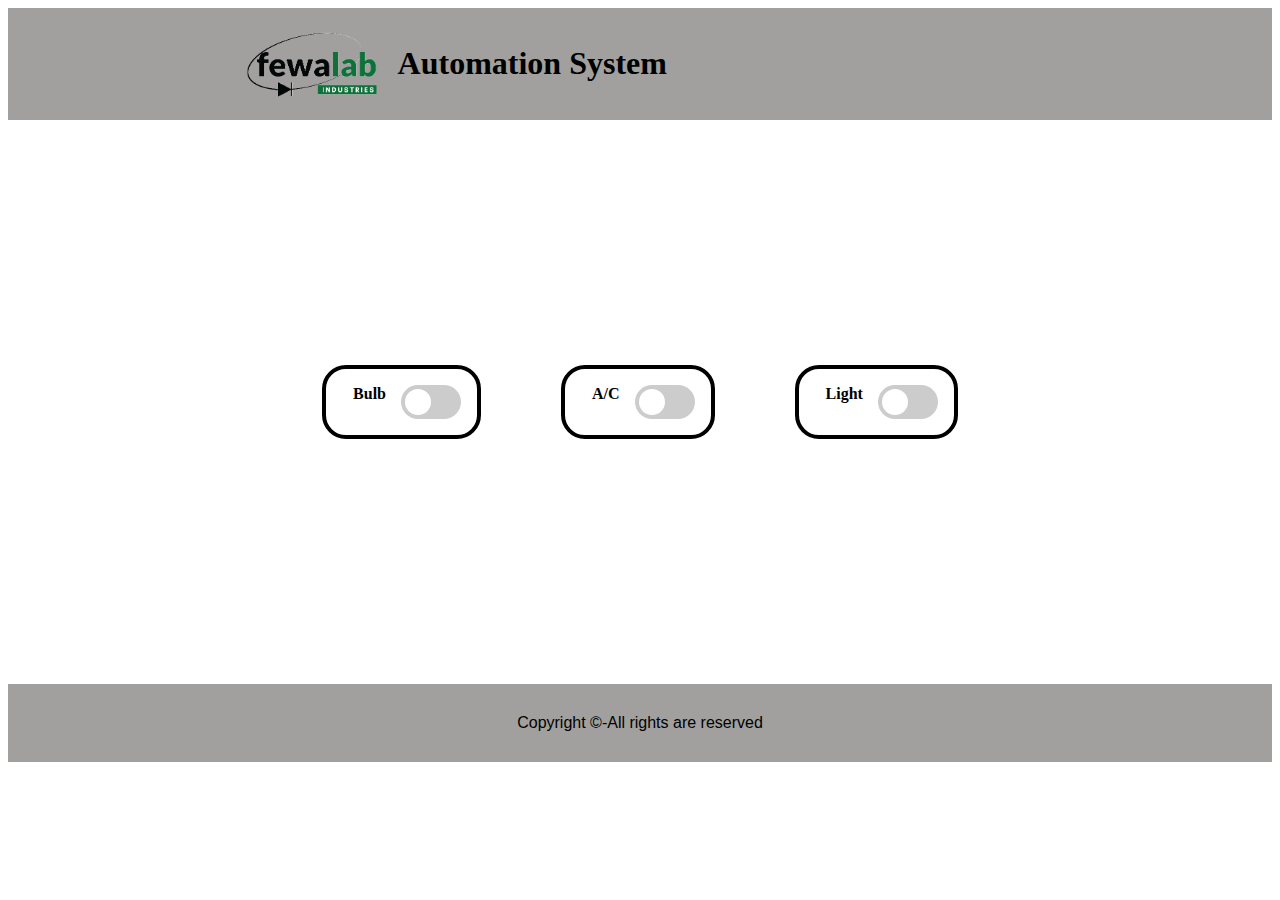
<file: IoT_board_simple/data/index.html>
<!DOCTYPE html>
<html>
<head>
    <title>
        Home Automation
    </title>
    <link rel="stylesheet" type="text/css" href="style.css">
    <script src="jquery-3.7.0.js"></script>
</head>
 
<body>
    <nav class="navbar background">
        <ul class="nav-list">
            <div class="logo">
                <img src="logo.png">
            </div>
            <h1>Automation System</h1>
        </ul>
    </nav>

    <div class="controls">
        <div class="wrap">
            <div class="btn-tg">
                <b class="label-title">Bulb</b>
                <label class="switch" >
                <input type="checkbox" id="bulb">
                <span class="slider round"></span>
                </label>
            </div>
            <div class="btn-tg">
                <b class="label-title">A/C</b>
                <label class="switch">
                <input type="checkbox" id="ac">
                <span class="slider round"></span>
                </label>
            </div>
           <div class="btn-tg">
                <b class="label-title">Light</b>
                <label class="switch">
                <input type="checkbox" id="light"> 
                <span class="slider round"></span>
                </label>
           </div>
            
          </div>

    </div>
 
    <footer class="background">
        <p class="text-footer">
            Copyright ©-All rights are reserved
        </p>
    </footer>
    <script>
        $( "#bulb" ).on( "click", function() {
            var bulb_c = $("#bulb").is(":checked");
            var url = 'bulb-' + bulb_c;
            $.ajax({
                url : url,
                type : 'GET',
                success : function(data) {              
                    console.log('button clicked!');
                }
            });
        });
        $( "#ac" ).on( "click", function() {
            var ac_c = $("#ac").is(":checked");
            var url = 'ac-' + ac_c;
            $.ajax({
                url : url,
                type : 'GET',
                success : function(data) {              
                    console.log('button clicked!');
                }
            });
        });
        $( "#light" ).on( "click", function() {
            var light_c = $("#light").is(":checked");
            var url = 'light-' + light_c;
            $.ajax({
                url : url,
                type : 'GET',
                success : function(data) {              
                    console.log('button clicked!');
                }
            });
        });
    </script>
</body>
 
</html>
</file>
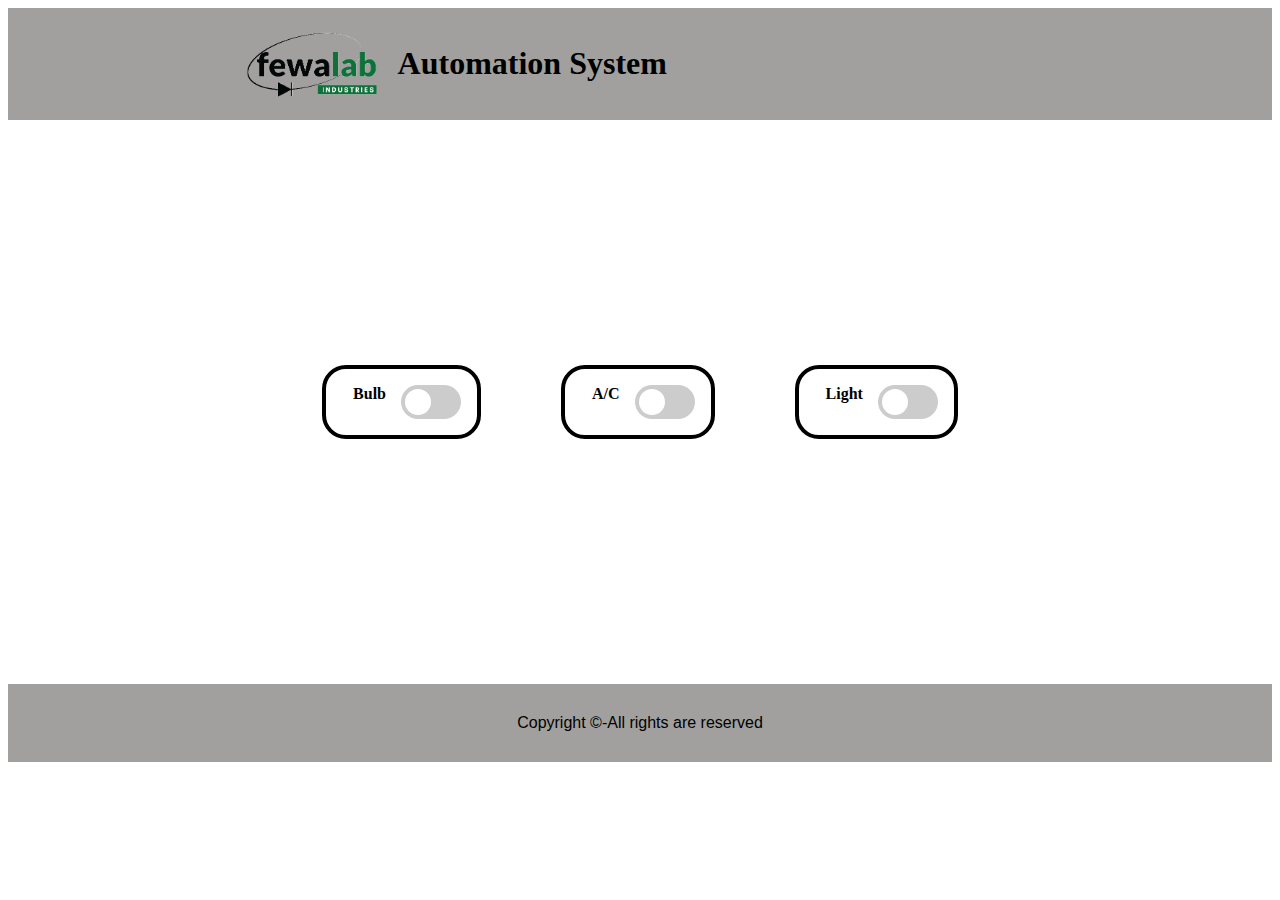
<file: IoT_board_status_led/data/index.html>
<!DOCTYPE html>
<html>
<head>
    <title>
        Home Automation
    </title>
    <link rel="stylesheet" type="text/css" href="style.css">
    <script src="jquery-3.7.0.js"></script>
</head>
 
<body>
    <nav class="navbar background">
        <ul class="nav-list">
            <div class="logo">
                <img src="logo.png">
            </div>
            <h1>Automation System</h1>
        </ul>
    </nav>

    <div class="controls">
        <div class="wrap">
            <div class="btn-tg">
                <b class="label-title">Bulb</b>
                <label class="switch" >
                <input type="checkbox" id="bulb">
                <span class="slider round"></span>
                </label>
            </div>
            <div class="btn-tg">
                <b class="label-title">A/C</b>
                <label class="switch">
                <input type="checkbox" id="ac">
                <span class="slider round"></span>
                </label>
            </div>
           <div class="btn-tg">
                <b class="label-title">Light</b>
                <label class="switch">
                <input type="checkbox" id="light"> 
                <span class="slider round"></span>
                </label>
           </div>
            
          </div>

    </div>
 
    <footer class="background">
        <p class="text-footer">
            Copyright ©-All rights are reserved
        </p>
    </footer>
    <script>
        $( "#bulb" ).on( "click", function() {
            var bulb_c = $("#bulb").is(":checked");
            var url = 'bulb-' + bulb_c;
            $.ajax({
                url : url,
                type : 'GET',
                success : function(data) {              
                    console.log('button clicked!');
                }
            });
        });
        $( "#ac" ).on( "click", function() {
            var ac_c = $("#ac").is(":checked");
            var url = 'ac-' + ac_c;
            $.ajax({
                url : url,
                type : 'GET',
                success : function(data) {              
                    console.log('button clicked!');
                }
            });
        });
        $( "#light" ).on( "click", function() {
            var light_c = $("#light").is(":checked");
            var url = 'light-' + light_c;
            $.ajax({
                url : url,
                type : 'GET',
                success : function(data) {              
                    console.log('button clicked!');
                }
            });
        });
    </script>
</body>
 
</html>
</file>
<file: IoT_board_simple/data/style.css>
.navbar {
    display: flex;
    align-items: center;
    justify-content: center;
    position: sticky;
}

.background {
    background: #a1a09f;
    background-blend-mode: darken;
    background-size: cover;
}

.nav-list {
    width: 70%;
    display: flex;
    align-items: center;
}

.logo {
    display: flex;
    justify-content: center;
    align-items: center;
}

.logo img {
    width: 180px;
}

.nav-list li {
    list-style: none;
    padding: 26px 30px;
    font-size: 130%;
}

.rightnav {
    width: 30%;
    text-align: right;
}



.box-main {
    display: flex;
    justify-content: center;
    align-items: center;
    color: black;
    max-width: 80%;
    margin: auto;
    height: 80%;
}

.text-big {
    font-family: 'Piazzolla', serif;
    font-weight: bold;
    font-size: 35px;
}

.text-small {
    font-size: 18px;
}

.text-footer {
    text-align: center;
    padding: 30px 0;
    font-family: 'Ubuntu', sans-serif;
    display: flex;
    justify-content: center;
}

.heading {
    padding: 8%;
}

/* btns  */
.switch {
  position: relative;
  display: inline-block;
  width: 60px;
  height: 34px;
}

.switch input { 
  opacity: 0;
  width: 0;
  height: 0;
}

.slider {
  position: absolute;
  cursor: pointer;
  top: 0;
  left: 0;
  right: 0;
  bottom: 0;
  background-color: #ccc;
  -webkit-transition: .4s;
  transition: .4s;
}

.slider:before {
  position: absolute;
  content: "";
  height: 26px;
  width: 26px;
  left: 4px;
  bottom: 4px;
  background-color: white;
  -webkit-transition: .4s;
  transition: .4s;
}

input:checked + .slider {
  background-color: #2196F3;
}

input:focus + .slider {
  box-shadow: 0 0 1px #2196F3;
}

input:checked + .slider:before {
  -webkit-transform: translateX(26px);
  -ms-transform: translateX(26px);
  transform: translateX(26px);
}

/* Rounded sliders */
.slider.round {
  border-radius: 34px;
}

.slider.round:before {
  border-radius: 50%;
}

.wrap{
 display: flex;
}

.label-title{
margin:9px 11px;
}

.controls{
  display: flex;
  justify-content: center;
  margin: 25vh 0;
}

.btn-tg{
  border: 4px solid black;
  padding: 16px;
  border-radius: 24px;
  margin: 20px 40px;
}
</file>
<file: IoT_board_status_led/data/style.css>
.navbar {
    display: flex;
    align-items: center;
    justify-content: center;
    position: sticky;
}

.background {
    background: #a1a09f;
    background-blend-mode: darken;
    background-size: cover;
}

.nav-list {
    width: 70%;
    display: flex;
    align-items: center;
}

.logo {
    display: flex;
    justify-content: center;
    align-items: center;
}

.logo img {
    width: 180px;
}

.nav-list li {
    list-style: none;
    padding: 26px 30px;
    font-size: 130%;
}

.rightnav {
    width: 30%;
    text-align: right;
}



.box-main {
    display: flex;
    justify-content: center;
    align-items: center;
    color: black;
    max-width: 80%;
    margin: auto;
    height: 80%;
}

.text-big {
    font-family: 'Piazzolla', serif;
    font-weight: bold;
    font-size: 35px;
}

.text-small {
    font-size: 18px;
}

.text-footer {
    text-align: center;
    padding: 30px 0;
    font-family: 'Ubuntu', sans-serif;
    display: flex;
    justify-content: center;
}

.heading {
    padding: 8%;
}

/* btns  */
.switch {
  position: relative;
  display: inline-block;
  width: 60px;
  height: 34px;
}

.switch input { 
  opacity: 0;
  width: 0;
  height: 0;
}

.slider {
  position: absolute;
  cursor: pointer;
  top: 0;
  left: 0;
  right: 0;
  bottom: 0;
  background-color: #ccc;
  -webkit-transition: .4s;
  transition: .4s;
}

.slider:before {
  position: absolute;
  content: "";
  height: 26px;
  width: 26px;
  left: 4px;
  bottom: 4px;
  background-color: white;
  -webkit-transition: .4s;
  transition: .4s;
}

input:checked + .slider {
  background-color: #2196F3;
}

input:focus + .slider {
  box-shadow: 0 0 1px #2196F3;
}

input:checked + .slider:before {
  -webkit-transform: translateX(26px);
  -ms-transform: translateX(26px);
  transform: translateX(26px);
}

/* Rounded sliders */
.slider.round {
  border-radius: 34px;
}

.slider.round:before {
  border-radius: 50%;
}

.wrap{
 display: flex;
}

.label-title{
margin:9px 11px;
}

.controls{
  display: flex;
  justify-content: center;
  margin: 25vh 0;
}

.btn-tg{
  border: 4px solid black;
  padding: 16px;
  border-radius: 24px;
  margin: 20px 40px;
}
</file>
